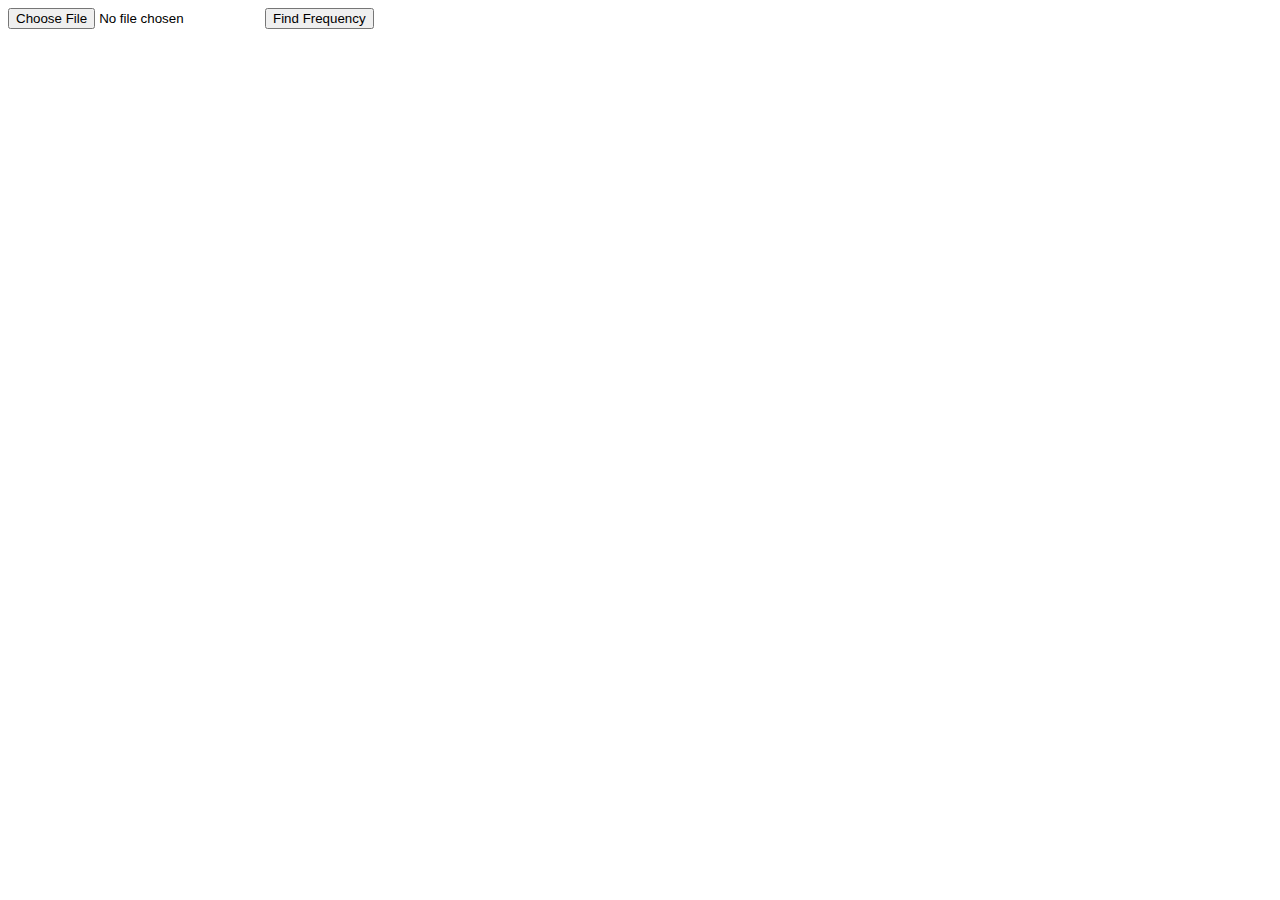
<file: php/q4.html>
<html>
	<body>
	<script type="text/javascript">
function errorhandler (msg, url, line) {
		alert ("Message:" + msg)
				alert ("url:" + url)
						alert ("line:" + line)
							}
								window.onerror = errorhandler

function validate_fileupload(fileName)
{
	document.write(fileName)
    var allowed_extension = "txt"
	    var file_extension = fileName.split('.').pop(); 
	if (allowed_extension == file_extension){
		return;
}
else
{
	alert("The file you have selected is not a text file!")
}
}
	</script>

	<form action="process.php" method="post">
	<input type="file" name="fileUpload" onchange="validate_fileupload(this.value);" >
<input type="submit" value="Find Frequency">
	</form>
	</body>
</html>
</file>
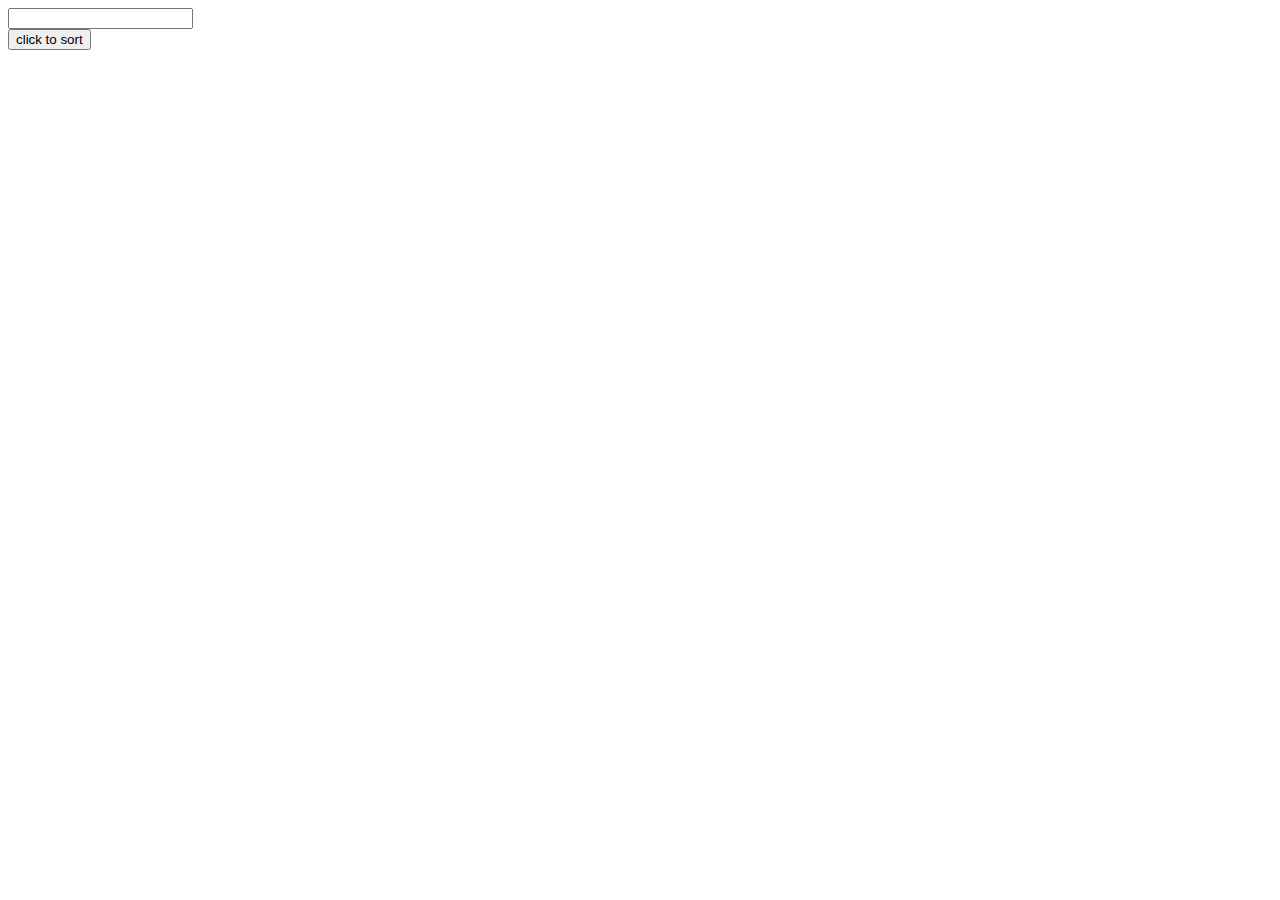
<file: php/q5.html>
<html>
<body>

<form action="https://www.cse.iitb.ac.in/~amanb/php/problem5.php" method="post">
	<input type="text" name="gnome">
	<br>
	<input type="submit" value="click to sort">
</form>

</body>
</html>
</file>
